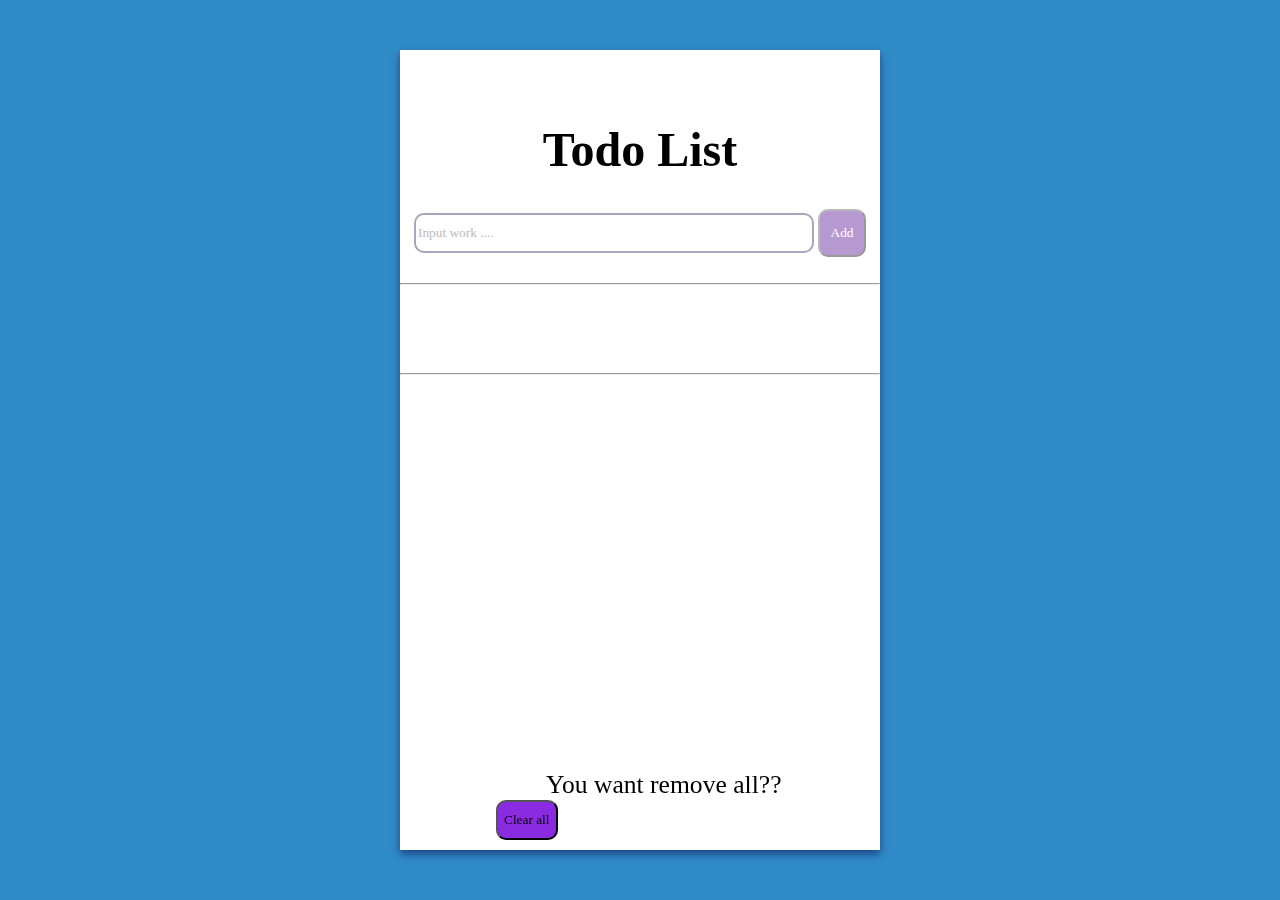
<file: index.html>
<!DOCTYPE html>
<html lang="en">
<head>
    <meta charset="UTF-8">
    <meta http-equiv="X-UA-Compatible" content="IE=edge">
    <meta name="viewport" content="width=device-width, initial-scale=1.0">
    <title>Todo List</title>
    <link rel="stylesheet" href="app.css">
    <link rel="stylesheet" href="responsive.css">
</head>
<body>
    <div class="App">
        <div class="title-heading">
            <h1>Todo List</h1>
        </div>
        <div class="todoList">
            <div class="form-input">
                <input  type="text" placeholder="Input work ....">
                <button class=" addbtn" type="submit">Add</button>
            </div><br><hr><br><br>
            <ul class="list">
                
            </ul><br><br>
            <hr>
            <div class="footer">
                <span>You want remove all??</span>
                <button type="reset" onclick="clearAll()">Clear all</button>
            </div>
        </div>
    </div>
    <script src="app.js"></script>
</body>
</html>
</file>
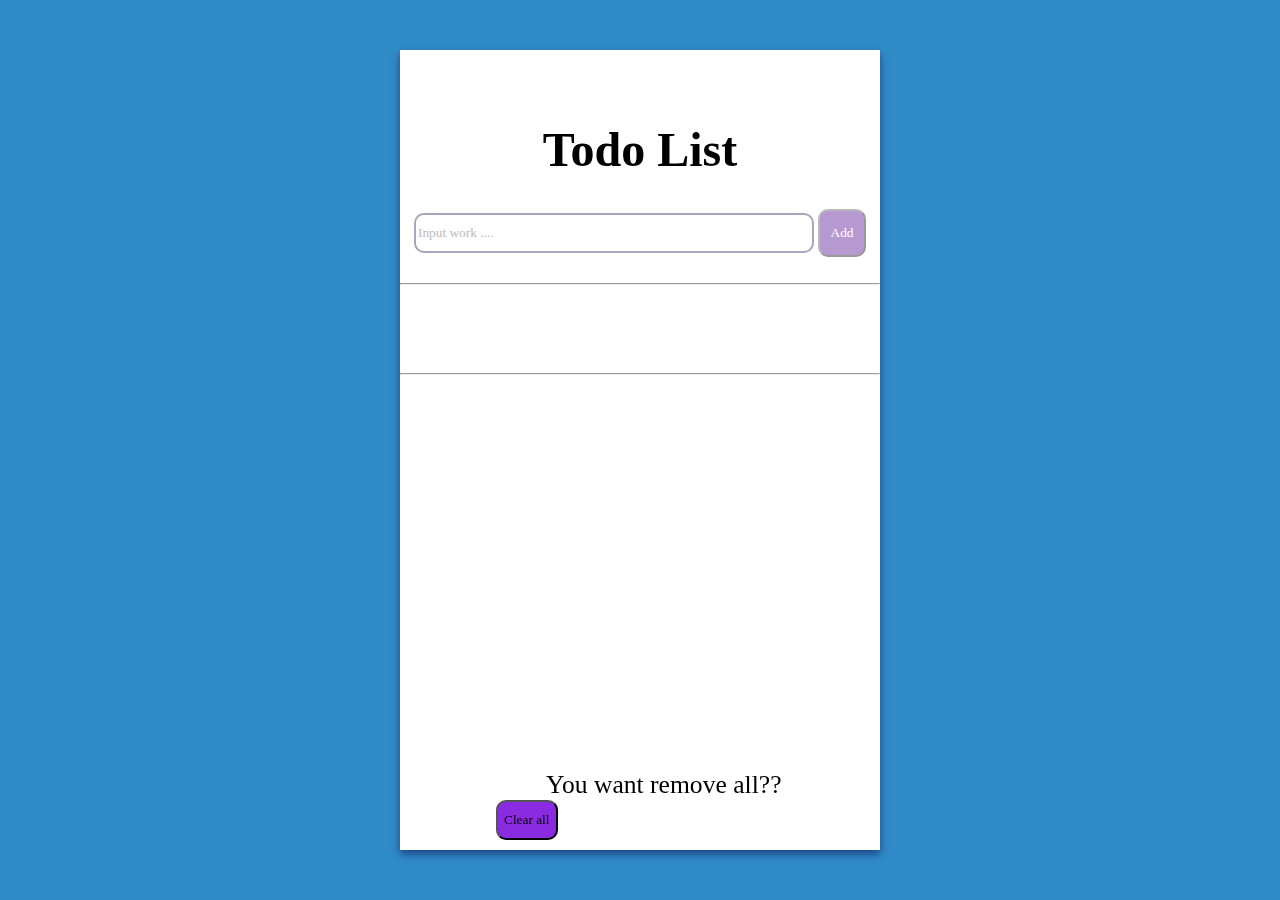
<file: public/index.html>
<!DOCTYPE html>
<html lang="en">
<head>
    <meta charset="UTF-8">
    <meta http-equiv="X-UA-Compatible" content="IE=edge">
    <meta name="viewport" content="width=device-width, initial-scale=1.0">
    <title>Todo List</title>
    <link rel="stylesheet" href="./../src/app.css">
    <link rel="stylesheet" href="./responsive.css">
</head>
<body>
    <div class="App">
        <div class="title-heading">
            <h1>Todo List</h1>
        </div>
        <div class="todoList">
            <div class="form-input">
                <input  type="text" placeholder="Input work ....">
                <button class=" addbtn" type="submit">Add</button>
            </div><br><hr><br><br>
            <ul class="list">
                
            </ul><br><br>
            <hr>
            <div class="footer">
                <span>You want remove all??</span>
                <button type="reset" onclick="clearAll()">Clear all</button>
            </div>
        </div>
    </div>
    <script src="./../src/app.js"></script>
</body>
</html>
</file>
<file: app.css>
html{
    background-color: rgb(48, 139, 199);
}
*{  font-family: cursive;
    box-sizing: border-box;
}
.App{
    background-color: #fff;
    position: fixed;
    top:50px;
    left: 400px;
    right: 400px;
    bottom: 50px;
    box-shadow: 0 4px 8px 0 rgb(31, 66, 131) ;
    margin: 0 auto;
}
.title-heading{
    padding-top: 40px;
    text-align: center;
}
.title-heading h1{
    font-family: cursive;
    font-size: 3rem;
}
.todoList{

}
.form-input{
    text-align: center;
}
.form-input input{
    opacity: 0.5;
    border: 2px solid rgb(79, 79, 122);
    width: 400px;
    height: 40px;
    border-radius: 10px;
}

.addbtn{
    color: #fff;
    background-color: rgb(74, 2, 141);
    width: 48px;
    height: 48px;
    border-radius: 10px;
    opacity: .4;
}
.active{
    opacity: 1;
}
.list{
    overflow-y: scroll;
    max-height: 200px;
    margin: 0 auto;
    width: 600px;
}
.list li{
    align-items: center;
    justify-content:space-between;
    display: flex;
    font-weight: bold;
    font-family: cursive;
    font-size: 1.2rem;
    list-style: none;
    padding: 5px 20px;
    
}
.list span{ 
    height: 30px;
    background-color: cadetblue;
    border: 2px solid aquamarine;
    border-radius: 6px;
    cursor: pointer;
}
.list span:hover{
    color: #fff;
    background-color: crimson;
}
.footer{
    position: absolute;
    top:90%;
    left: 20%;
}
.footer span{
    font-size: 1.6rem;
    padding: 0 50px;
}
.footer button{
    height: 40px;
    background-color: blueviolet;
    border-radius: 10px;
}
.footer button:hover{
    pointer-events:auto;
    background-color: crimson;
    color: #fff;
}
</file>
<file: responsive.css>
@media only screen and (max-width: 768px) {
    .html{

    } 
    .App{
        position: fixed;
        top:0;
        left: 0;
        right: 0;
        bottom: 50px;
    }   
    .form-input input{
        opacity: 0.5;
        border: 2px solid rgb(79, 79, 122);
        width: 200px;
        height: 40px;
        border-radius: 10px;
    }
    
    .addbtn{
        color: #fff;
        background-color: rgb(74, 2, 141);
        width: 48px;
        height: 48px;
        border-radius: 10px;
        opacity: .4;
    }
    .list{
        overflow-y: scroll;
        max-height: 200px;
        margin: 0 auto;
        padding: 0 20px;
        width: 300px;
    }
    .list li{
        align-items: center;
        justify-content:space-between;
        display: flex;
        font-weight: bold;
        font-family: cursive;
        font-size: 1.2rem;
        list-style: none;
        padding: 0;
        
    }
    .footer{
        position: absolute;
        top:85%;
        left: 10%;
    }
    .footer span{
        font-size: 1.4rem;
        padding: 0 20px;
    }
    .footer button{
        height: 40  px;
        background-color: blueviolet;
        border-radius: 10px;
    }
}
</file>
<file: src/app.css>
html{
    background-color: rgb(48, 139, 199);
}
*{  font-family: cursive;
    box-sizing: border-box;
}
.App{
    background-color: #fff;
    position: fixed;
    top:50px;
    left: 400px;
    right: 400px;
    bottom: 50px;
    box-shadow: 0 4px 8px 0 rgb(31, 66, 131) ;
    margin: 0 auto;
}
.title-heading{
    padding-top: 40px;
    text-align: center;
}
.title-heading h1{
    font-family: cursive;
    font-size: 3rem;
}
.todoList{

}
.form-input{
    text-align: center;
}
.form-input input{
    opacity: 0.5;
    border: 2px solid rgb(79, 79, 122);
    width: 400px;
    height: 40px;
    border-radius: 10px;
}

.addbtn{
    color: #fff;
    background-color: rgb(74, 2, 141);
    width: 48px;
    height: 48px;
    border-radius: 10px;
    opacity: .4;
}
.active{
    opacity: 1;
}
.list{
    overflow-y: scroll;
    max-height: 200px;
    margin: 0 auto;
    width: 600px;
}
.list li{
    align-items: center;
    justify-content:space-between;
    display: flex;
    font-weight: bold;
    font-family: cursive;
    font-size: 1.2rem;
    list-style: none;
    padding: 5px 20px;
    
}
.list span{ 
    height: 30px;
    background-color: cadetblue;
    border: 2px solid aquamarine;
    border-radius: 6px;
    cursor: pointer;
}
.list span:hover{
    color: #fff;
    background-color: crimson;
}
.footer{
    position: absolute;
    top:90%;
    left: 20%;
}
.footer span{
    font-size: 1.6rem;
    padding: 0 50px;
}
.footer button{
    height: 40px;
    background-color: blueviolet;
    border-radius: 10px;
}
.footer button:hover{
    pointer-events:auto;
    background-color: crimson;
    color: #fff;
}
</file>
<file: public/responsive.css>
@media only screen and (max-width: 768px) {
    .html{

    } 
    .App{
        position: fixed;
        top:0;
        left: 0;
        right: 0;
        bottom: 50px;
    }   
    .form-input input{
        opacity: 0.5;
        border: 2px solid rgb(79, 79, 122);
        width: 200px;
        height: 40px;
        border-radius: 10px;
    }
    
    .addbtn{
        color: #fff;
        background-color: rgb(74, 2, 141);
        width: 48px;
        height: 48px;
        border-radius: 10px;
        opacity: .4;
    }
    .list{
        overflow-y: scroll;
        max-height: 200px;
        margin: 0 auto;
        padding: 0 20px;
        width: 300px;
    }
    .list li{
        align-items: center;
        justify-content:space-between;
        display: flex;
        font-weight: bold;
        font-family: cursive;
        font-size: 1.2rem;
        list-style: none;
        padding: 0;
        
    }
    .footer{
        position: absolute;
        top:85%;
        left: 10%;
    }
    .footer span{
        font-size: 1.4rem;
        padding: 0 20px;
    }
    .footer button{
        height: 40  px;
        background-color: blueviolet;
        border-radius: 10px;
    }
}
</file>
